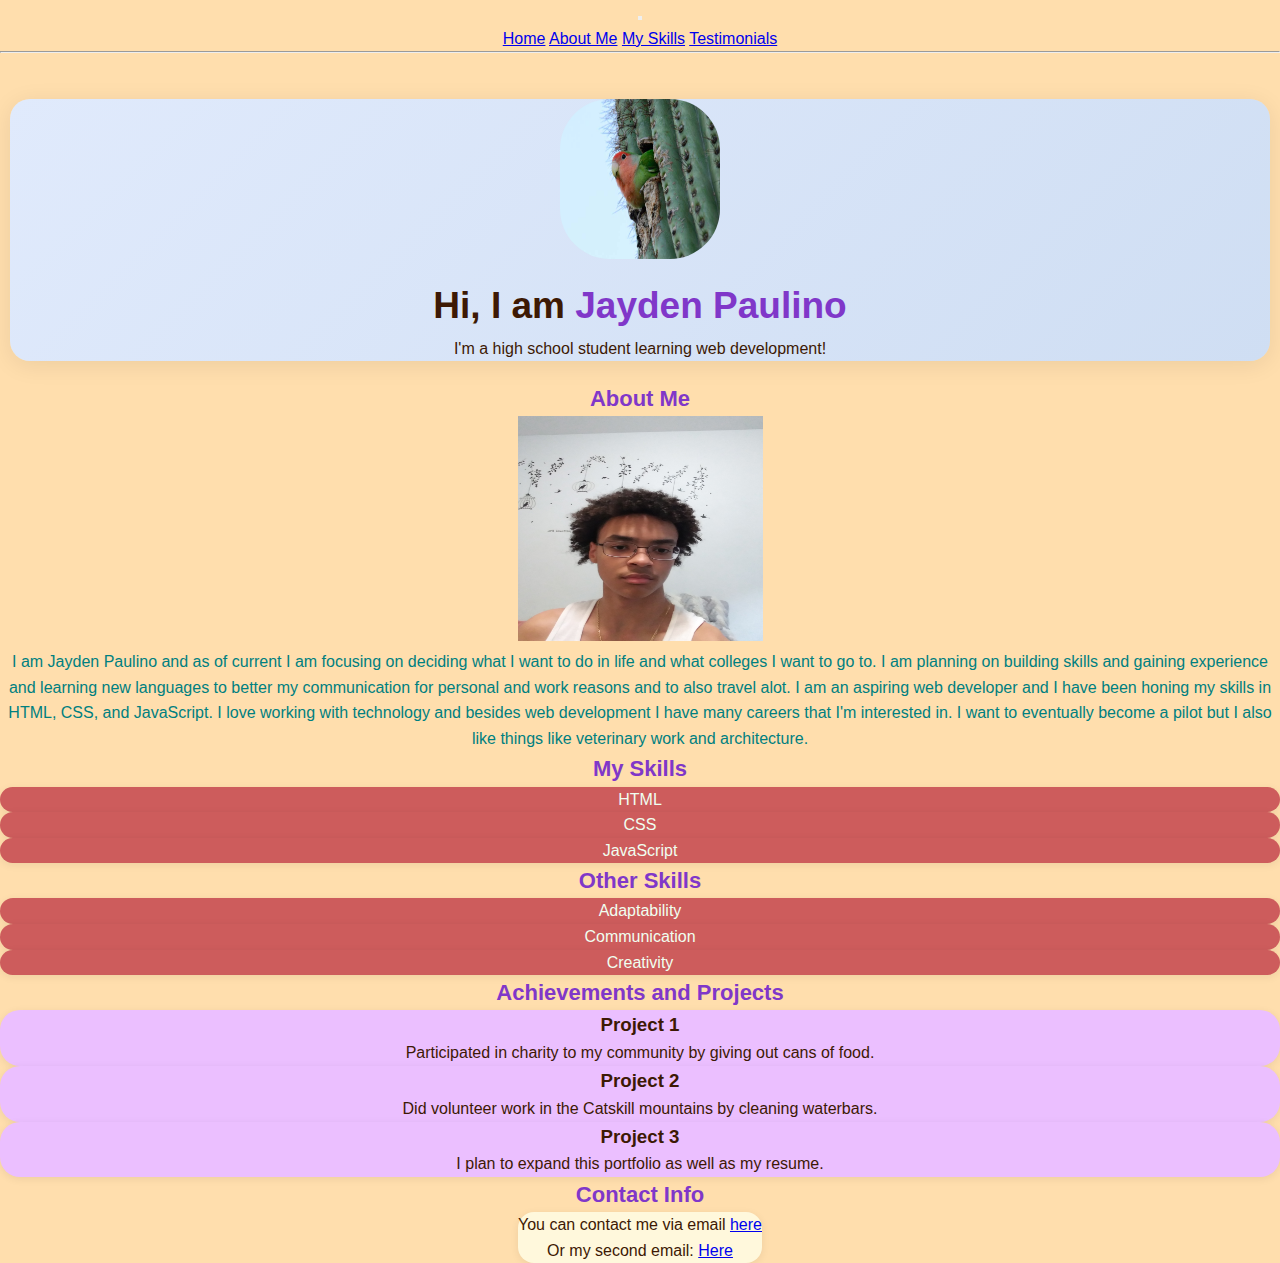
<file: index.html>
<!DOCTYPE html> <!--This  tells the browser what kind of file we're writing-->
<html>

<head>
<!-- Google tag (gtag.js) -->
<script async src="https://www.googletagmanager.com/gtag/js?id=G-L859TGS1F8"></script>
<script>
  window.dataLayer = window.dataLayer || [];
  function gtag(){dataLayer.push(arguments);}
  gtag('js', new Date());

  gtag('config', 'G-L859TGS1F8');
</script>

    <meta charset="utf-8">
    <meta name="viewport" content="width=device-width, initial-scale=1.0">
    <title> JP's Portfolio</title>
    <link href="https://cdn.jsdelivr.net/npm/bootstrap@5.3.7/dist/css/bootstrap.min.css" rel="stylesheet" integrity="sha384-LN+7fdVzj6u52u30Kp6M/trliBMCMKTyK833zpbD+pXdCLuTusPj697FH4R/5mcr" crossorigin="anonymous">
    <link href="https://cdnjs.cloudflare.com/ajax/libs/font-awesome/6.0.0-beta3/css/all.min.css" rel="stylesheet">
    <link href="style.css" rel="stylesheet">
</head>

<nav class="navbar navbar-expand-lg bg-body-tertiary">
  <div class="container-fluid">
    <a class="navbar-brand" href="#">
        <p id="Jayden P"></p>
    </a>
    <button class="navbar-toggler" type="button" data-bs-toggle="collapse" data-bs-target="#navbarNavAltMarkup" aria-controls="navbarNavAltMarkup" aria-expanded="false" aria-label="Toggle navigation">
      <span class="navbar-toggler-icon"></span>
    </button>
    <div class="collapse navbar-collapse" id="navbarNavAltMarkup">
      <div class="navbar-nav">
    <a class="nav-link active" aria-current="page" href="index.html">Home</a>
    <a class="nav-link" href="index.html#about">About Me</a>
    <a class="nav-link" href="index.html#skills">My Skills</a>
    <a class="nav-link" href="testimonials.html">Testimonials</a>
      </div>
    </div>
  </div>
</nav>

<body>

    <!-- Optional: Remove unused navigation section for cleaner look -->

    <hr />
    <br />

    <section id="home" class="hero">
        <div class="hero-content text-center py-5" style="background: linear-gradient(135deg, #e0eafc 0%, #cfdef3 100%); border-radius: 20px; box-shadow: 0 4px 24px rgba(0,0,0,0.08);">
            <img src="cac.jpg" alt="My Profile Picture" class="rounded-circle shadow-lg mb-3" width="160" height="160">
            <h2 class="fw-bold">Hi, I am <span class="accent">Jayden Paulino</span></h2>
            <p class="lead">I'm a high school student learning web development!</p>
        </div>
    </section>

    <section id="about" class="section">
        <h2 class="section-title">About Me</h2>
        <div class="d-flex flex-column flex-md-row align-items-center gap-4">
            <img src="20250802_185944.jpg" width="245" height="225" alt="Myself" class="rounded shadow">
            <p class="fs-5 about-text">I am Jayden Paulino and as of current I am focusing on deciding what I want to do in life and what colleges I want to go to. I am planning on building skills and gaining experience and learning new languages to better my communication for personal and work reasons and to also travel alot. I am an aspiring web developer and I have been honing my skills in HTML, CSS, and JavaScript. I love working with technology and besides web development I have many careers that I'm interested in. I want to eventually become a pilot but I also like things like veterinary work and architecture.</p>
        </div>

    </section>

    <section id="skills" class="section">
        <h2 class="section-title">My Skills</h2>
        <div class="row text-center">
            <div class="col-md-4 mb-3">
                <div class="skill-card p-3 rounded shadow-sm">HTML</div>
            </div>
            <div class="col-md-4 mb-3">
                <div class="skill-card p-3 rounded shadow-sm">CSS</div>
            </div>
            <div class="col-md-4 mb-3">
                <div class="skill-card p-3 rounded shadow-sm">JavaScript</div>
            </div>
        </div>
    </section>
    <section id="skills" class="section">
        <h2 class="section-title">Other Skills</h2>
        <div class="row text-center">
            <div class="col-md-4 mb-3">
                <div class="skill-card p-3 rounded shadow-sm">Adaptability</div>
            </div>
            <div class="col-md-4 mb-3">
                <div class="skill-card p-3 rounded shadow-sm">Communication</div>
            </div>
            <div class="col-md-4 mb-3">
                <div class="skill-card p-3 rounded shadow-sm">Creativity</div>
            </div>
        </div>
    </section>
    </section>
    
    <section id="Projects" class="section">
    <h2 class="section-title">Achievements and Projects</h2>
       <div class="row">
           <div class="col-md-4 mb-4">
               <div class="card h-100 shadow-sm">
                   <div class="card-body">
                       <h3 class="card-title">Project 1</h3>
                       <p class="card-text">Participated in charity to my community by giving out cans of food.</p>
                   </div>
               </div>
           </div>
           <div class="col-md-4 mb-4">
               <div class="card h-100 shadow-sm">
                   <div class="card-body">
                       <h3 class="card-title">Project 2</h3>
                       <p class="card-text">Did volunteer work in the Catskill mountains by cleaning waterbars.</p>
                   </div>
               </div>
           </div>
           <div class="col-md-4 mb-4">
               <div class="card h-100 shadow-sm">
                   <div class="card-body">
                       <h3 class="card-title">Project 3</h3>
                       <p class="card-text">I plan to expand this portfolio as well as my resume.</p>
                   </div>
               </div>
           </div>
       </div>
    </section>

    <section id="contact" class="section">
        <h2 class="section-title">Contact Info</h2>
        <div class="contact-box p-4 rounded shadow-sm bg-light">
            <p class="fs-5">You can contact me via email <a href="mailto:Paulinojayden9@gmail.com" class="link-primary">here</a></p>
            <p class="fs-6 mt-3">Or my second email: <a href="mailto:Jaydenpaulino63@gmail.com" class="link-primary">Here</a></p>
        </div>
    </section>

    <script src="https://cdn.jsdelivr.net/npm/bootstrap@5.3.7/dist/js/bootstrap.bundle.min.js" integrity="sha384-ndDqU0Gzau9qJ1lfW4pNLlhNTkCfHzAVBReH9diLvGRem5+R9g2FzA8ZGN954O5Q" crossorigin="anonymous"></script>
    <script src="script.js"></script>
</body>

</html>
</file>
<file: style.css>
.section-title {
    color: rgb(128, 55, 201) !important;
}
/* Make About Me paragraph text white */
/* Use a visually appealing accent color for About Me text */
/* Use a visually appealing teal color for About Me text */
.about-text {
    color: #008080;
}

    padding: 20px 10px;
    background-color: navajowhite;
    border-radius: 20px;
    box-shadow: 0 4px 24px rgba(0,0,0,0.08);
}

.section-title {
    font-size: 28px;
    color: rgb(128, 55, 201);
    margin-bottom: 20px;
    font-weight: bold;
}

.skill-card {
    background-color: indianred;
    color: honeydew;
    border-radius: 40px;
    font-weight: 500;
    box-shadow: 0 2px 8px rgba(0,0,0,0.07);
    transition: transform 0.2s, box-shadow 0.2s;
    cursor: pointer;
}
.skill-card:hover {
    transform: translateY(-5px) scale(1.05);
    box-shadow: 0 6px 24px rgba(0,0,0,0.12);
}

.card {
    background-color: #ebbfff;
    border-radius: 20px;
    box-shadow: 0 2px 8px rgba(0,0,0,0.07);
    color: rgb(61, 25, 4);
}

.contact-box {
    background-color: #fff8dc;
    border-radius: 16px;
    box-shadow: 0 2px 8px rgba(0,0,0,0.07);
    display: inline-block;
}


*{
    margin: 0;
    padding: 0;
    box-sizing: border-box;
}

body{
    font-family: Arial, Helvetica, sans-serif;
    margin: 3;
    color: rgb(61, 25, 4);
    background-color: navajowhite;
    text-align: center;
    line-height: 1.6;
}

.hero{
    padding: 20px 10px;
}

.hero img{
    border-radius: 50px;
    margin-bottom: 10px;
}

.section h2{
    font-size: 22px;
}

.hero h2{
    font-size: 37px;
}

.accent{
    color: rgb(128, 55, 201);
}

.grid{
    display: flex;
    gap: 15px;
    justify-content: center;
    flex-wrap: wrap;
}

.grid div{
    padding: 20px;
    border-radius: 40px;
    background-color:indianred;
    width: 120px;
}

.grid2 {
    display: flex;
    gap: 30px;
    justify-content: center;
    flex-wrap: wrap;
}

.grid2 div{
    padding: 5px;
    border-radius: 45px;
    background-color: #9062a5;
    width: 125px;
}

.grid3 {
    display: flex;
    gap: 30px;
    justify-content: center;
    flex-wrap: wrap;
}

.grid3 div{
    padding: 10px;
    border-radius: 40px;
    background-color: #ebbfff;
    width: 200px;
}

#navigation {
    background-color: indianred;
    color: honeydew;
}

#navigation ul {
    list-style-type: none;
    display: flex;
    gap: 15px;
}


@media (max-width: 768px){
    body{background-color:palevioletred;}
}
</file>
